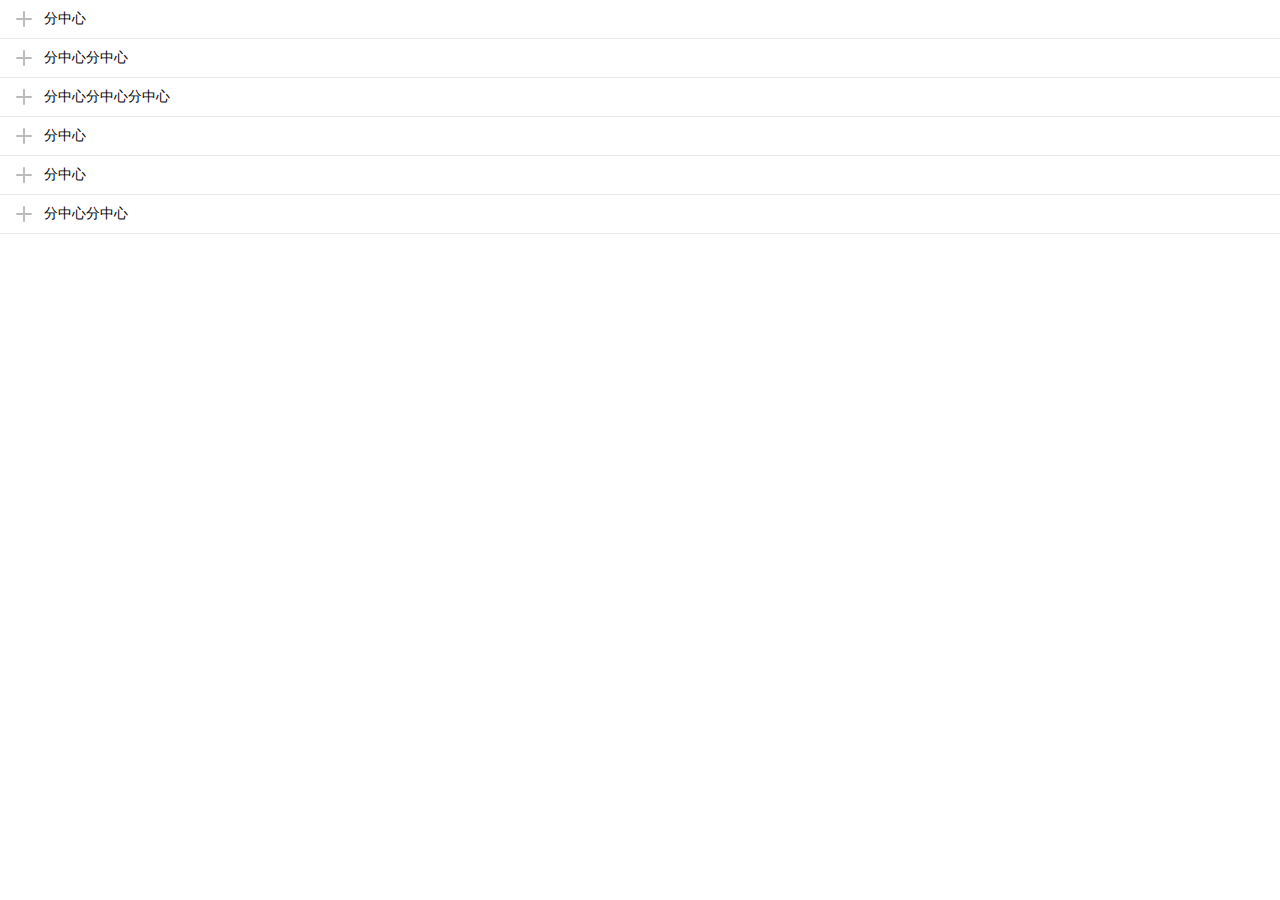
<file: 0826/index.html>
<!DOCTYPE html>
<html lang="en">
<head>
	<meta charset="UTF-8">
	<link rel="stylesheet" type="text/css" href="css/test.css">
	<title>Document</title>
</head>
<body>
	<nav>
        <ul class="exlist">
            <li>分中心
                <div>
                    <span></span>
                    <span></span>
                </div>
            </li>
            <li expansion=false>
                <ul>
                    <li>摄像机</li>
                    <li>摄像机</li>
                    <li>摄像机</li>
                    <li>摄像机</li>
                    <li>摄像机</li>
                    <li>摄像机</li>
                </ul>
            </li>
            <li>分中心分中心
                <div>
                    <span></span>
                    <span></span>
                </div>
            </li>
            <li expansion=false>
                <ul>
                    <li>摄像机</li>
                    <li>摄像机</li>
                    <li>摄像机</li>
                    <li>摄像机</li>
                    <li>摄像机</li>
                </ul>
            </li>
            <li>分中心分中心分中心
                <div>
                    <span></span>
                    <span></span>
                </div>
            </li>
            <li expansion=false>
                <ul>
                    <li>摄像机</li>
                    <li>摄像机</li>
                </ul>
            </li>
            <li>分中心
                <div>
                    <span></span>
                    <span></span>
                </div>
            </li>
            <li expansion=false>
                <ul>
                    <li>摄像机</li>
                    <li>摄像机</li>
                    <li>摄像机</li>
                    <li>摄像机</li>
                    <li>摄像机</li>
                    <li>摄像机</li>
                    <li>摄像机</li>
                    <li>摄像机</li>
                    <li>摄像机</li>
                    <li>摄像机</li>
                    <li>摄像机</li>
                    <li>摄像机</li>
                    <li>摄像机</li>
                    <li>摄像机</li>
                </ul>
            </li>
            <li>分中心
                <div>
                    <span></span>
                    <span></span>
                </div>
            </li>
            <li expansion=false></li>
            <li>分中心分中心
                <div>
                    <span></span>
                    <span></span>
                </div>
            </li>
            <li expansion=false></li>
        </ul>
    </nav>
</body>

<script type="text/javascript" src="js/JQuery/jquery-2.2.3.js"></script>
<script type="text/javascript" src="js/test.js"></script>
</html>
</file>
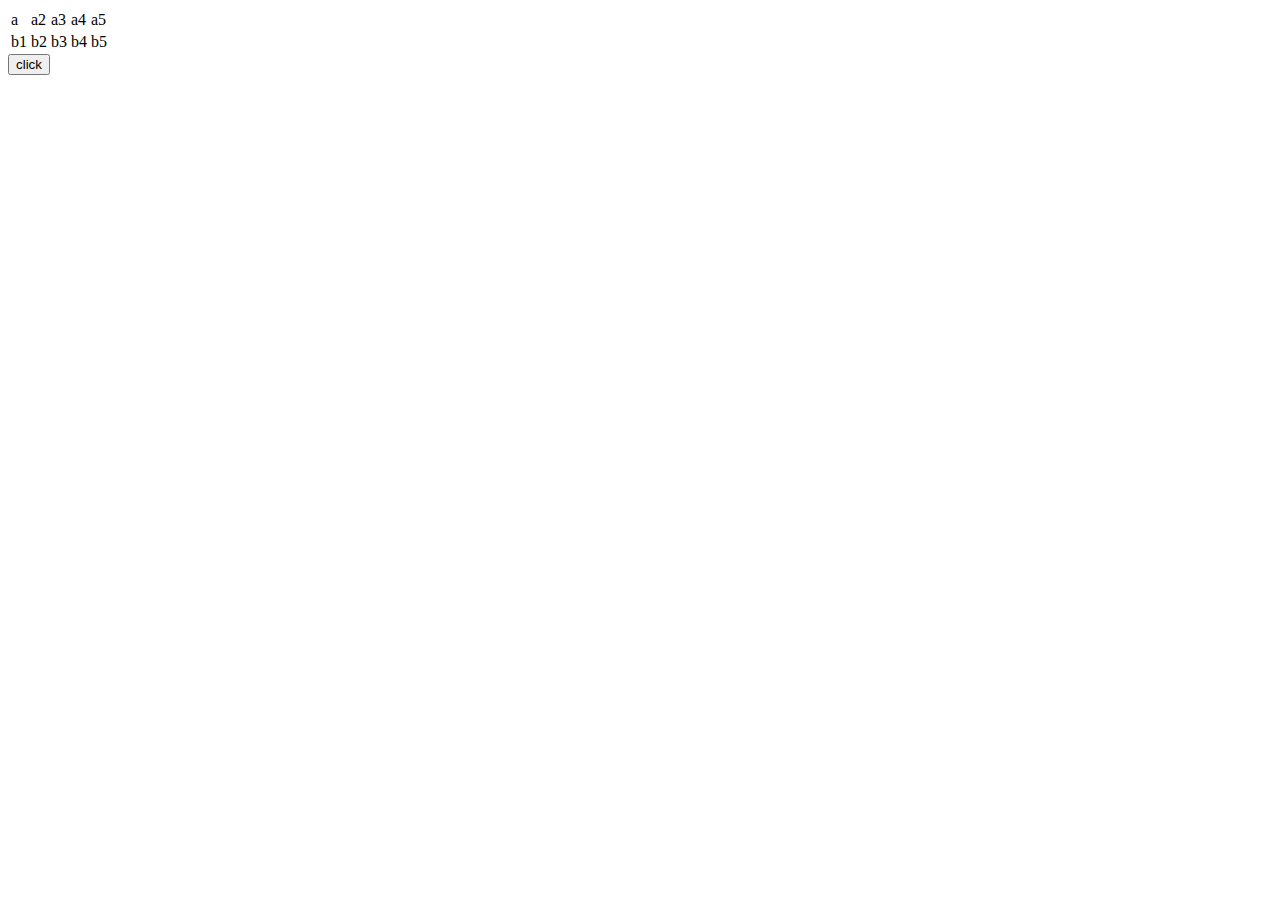
<file: 0907/index.html>
<!DOCTYPE html>
<html lang="en">
<head>
	<meta charset="UTF-8">
	<title>Document</title>
</head>
<body>
	<table id="mytable">
		<tr>
			<td>a</td>
			<td>a2</td>
			<td>a3</td>
			<td>a4</td>
			<td>a5</td>
		</tr>
		<tr>
			<td>b1</td>
			<td>b2</td>
			<td>b3</td>
			<td>b4</td>
			<td>b5</td>
		</tr>
	</table>
	<button onclick="tabletoExcel('mytable');">click</button>
</body>

<script type="text/javascript" src="js/JQuery/jquery-2.2.3.js"></script>
<script type="text/javascript" src="js/test.js"></script>
<script type="text/javascript">
	$(function(){
		// tabletoExcel("mytable");
	});
</script>
</html>
</file>
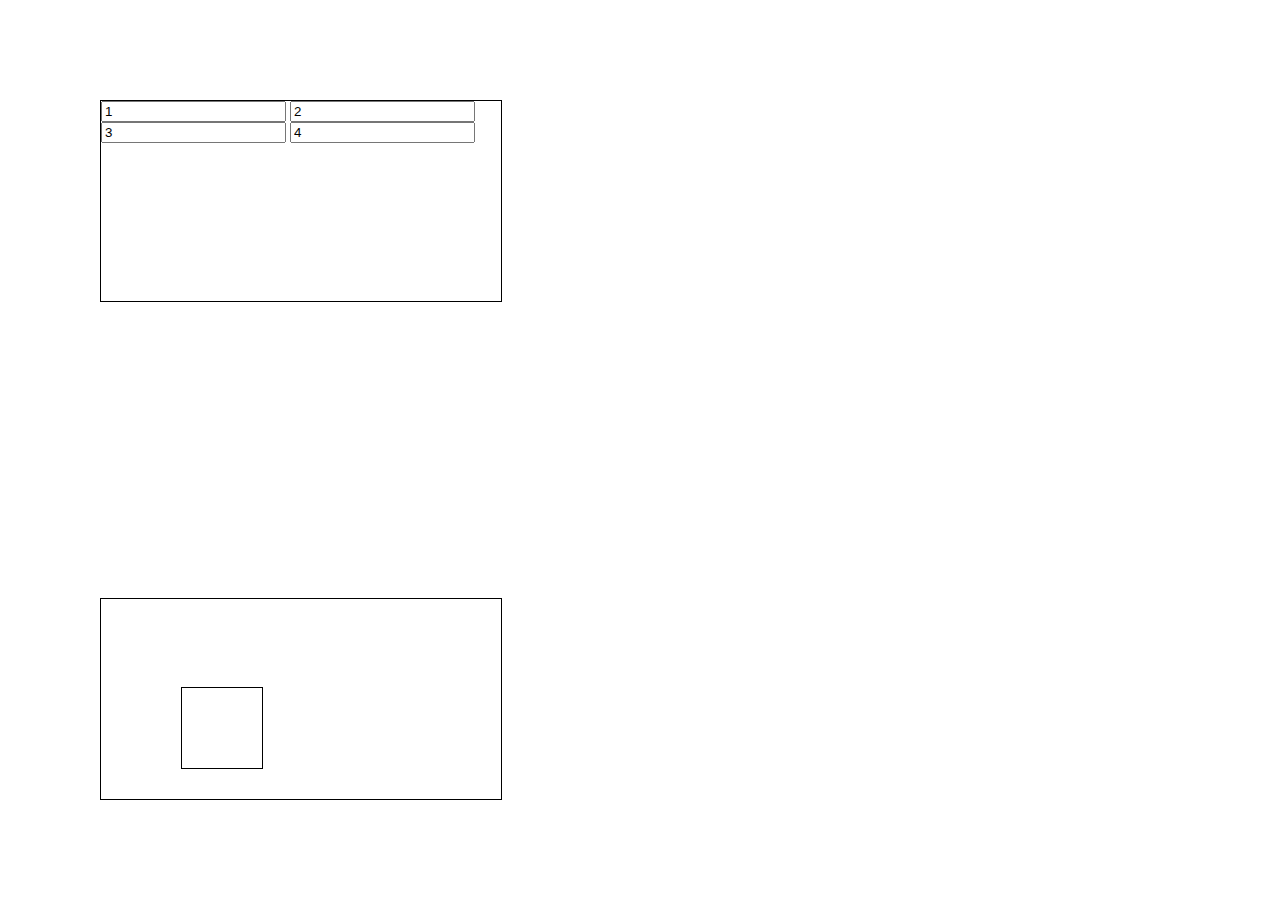
<file: 0823/test0823/index.html>
<!DOCTYPE html>
<html lang="zh">
<head>
	<meta charset="UTF-8">
	<link rel="stylesheet" type="text/css" href="css/test.css">
	<title>Document</title>
</head>
<body>
	<div id="div1" style="left: 100px;">
		<input type="text" value="1" att=false>
		<input type="text" value="2" att=false>
		<input type="text" value="3" att=true>
		<input type="text" value="4" att=false>
	</div>
	<div id="div2" customAttr="scroll">
		<div id="div3"></div>
	</div>
</body>

<script type="text/javascript" src="js/JQuery/jquery-2.2.3.js"></script>
<script type="text/javascript" src="js/Angular/Angular.1.4.6.js"></script>
<script type="text/javascript" src="js/test.js"></script>
</html>
</file>
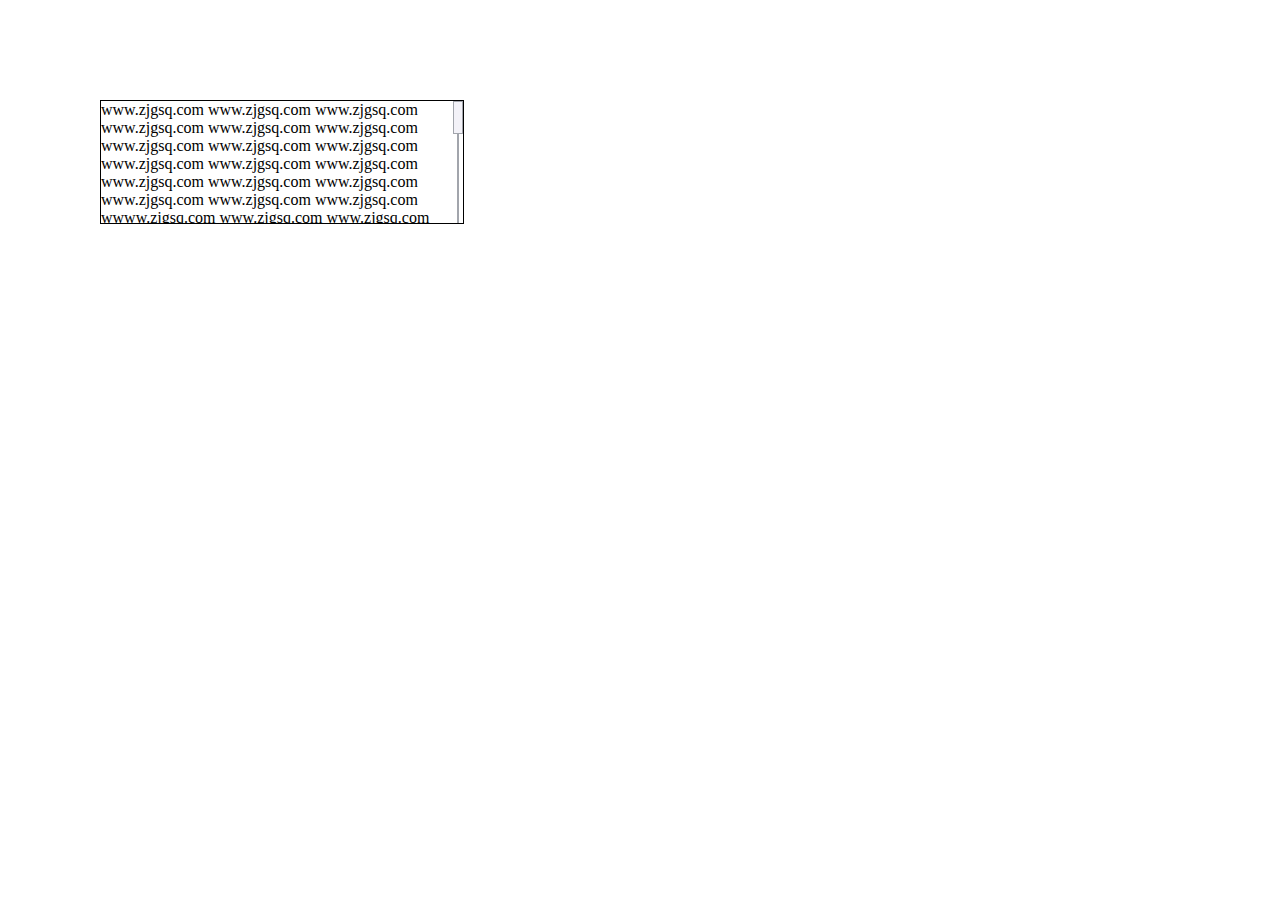
<file: 0825/scrollbar/scrollbar.html>
<!doctype html>
<html>
<head>
<meta charset="utf-8">
<title>无标题文档</title>
<style>
*{margin:0;padding:0;}

.wrap-scroll-bar {
    background: rgba(255,255,255,.9);
    box-shadow: inset 0px 0px 6px #fff;
    height: 100%;
    overflow: hidden;
    position: absolute;
    right: 0px;
    top: 0px;
    width: 10px;
}


.scroll-bar {
    background: #f3f2f8;
    border-radius: 0;
    height: 0px;
    position: absolute;
    right: 0px;
    top: 0px;
    width: 8px;
    z-index: 2;
    border: 1px solid #a2a5ac;
}

.scroll-bar-back {
    background-color: #a2a5ac;
    position: absolute;
    height: 100%;
    width: 2px;
    z-index: 1;
    left: 4px;
}

#cont {
    position: absolute;
    top: 100px;
    left: 100px;
    width: 360px;
    height: 120px;
    border: 1px solid;
}
</style>
</head>

<body>
<div id="wrap">
    <div id="cont" customAttr="scroll">www.zjgsq.com www.zjgsq.com www.zjgsq.com www.zjgsq.com www.zjgsq.com www.zjgsq.com www.zjgsq.com www.zjgsq.com www.zjgsq.com www.zjgsq.com www.zjgsq.com www.zjgsq.com www.zjgsq.com www.zjgsq.com www.zjgsq.com www.zjgsq.com www.zjgsq.com www.zjgsq.com wwww.zjgsq.com www.zjgsq.com www.zjgsq.com www.zjgsq.com www.zjgsq.com www.zjgsq.com www.zjgsq.com www.zjgsq.com www.zjgsq.com www.zjgsq.com www.zjgsq.com www.zjgsq.com www.zjgsq.com www.zjgsq.com www.zjgsq.com www.zjgsq.com www.zjgsq.com www.zjgsq.com wwww.zjgsq.com www.zjgsq.com www.zjgsq.com www.zjgsq.com www.zjgsq.com www.zjgsq.com www.zjgsq.com www.zjgsq.com www.zjgsq.com www.zjgsq.com www.zjgsq.com www.zjgsq.com www.zjgsq.com www.zjgsq.com www.zjgsq.com www.zjgsq.com www.zjgsq.com www.zjgsq.com www.zjgsq.com www.zjgsq.com www.zjgsq.com www.zjgsq.com www.zjgsq.com www.zjgsq.com www.zjgsq.com www.zjgsq.com www.zjgsq.com www.zjgsq.com www.zjgsq.com www.zjgsq.com www.zjgsq.com www.zjgsq.com www.zjgsq.com www.zjgsq.com www.zjgsq.com www.zjgsq.com www.zjgsq.com www.zjgsq.com www.zjgsq.com www.zjgsq.com www.zjgsq.com www.zjgsq.com
    </div>
</div>
<script src="jquery-1.8.2.min.js"></script>
<script>
$(function() {
 //    var $scroll = $('#cont');
 //    var $wrap = $('#wrap');
 //    var $scrollBar = $('.scroll-bar');
 //    var $wrapScrollBar = $('.wrap-scroll-bar');
 //    var $ch = document.getElementById("cont").offsetHeight;
 //    var $wh = document.getElementById("wrap").offsetHeight;
	// console.log($wh);
 //    //设置滚动按钮宽度
 //    $scrollBar.height($wh * $wh / $ch);
 
 //    var $sh = $scrollBar.height();
 //    var disY = 0;
 
 //    //滚动条拖动事件
 //    $scrollBar.mousedown(function(event) {
 //        disX = event.pageY - $(this).position().left;
 //        if (this.setCapture) {
 //            $(this).mousemove(function(event) {
 //                fnChangePos(event.pageY - disY);
 //            });
 //            this.setCapture(); //设置捕获范围
 //            $scrollBar.mouseup(function() {
 //                $(this).unbind('mousemove mouseup');
 //                this.releaseCapture(); //取消捕获范围
 //            });
 //        } else {
 //            $(document).mousemove(function(event) {
 //                fnChangePos(event.pageY - disY);
 //            });
 //            $(document).mouseup(function() {
 //                $(document).unbind('mousemove mouseup');
 //            });
 //        }
 //        return false;
 //    });
 //    function fnChangePos(data) {
 //        if (data < 0) data = 0;
 //        else if (data > ($wh - $sh)) data = $wh - $sh;
 //        $scrollBar.css('top', data);
 //        $scroll.css('top', -($ch - $wh) * data / ($wh - $sh));
 //    }
 
 //    //鼠标在滚动条上点击或滚动滚轮单次移动的距离
 //    var sMoveDis = 9;
 //    //滚动条单击事件注册
 //    $wrapScrollBar.click(function(event) {
 //        var relDisY = event.pageY - $(this).offset().top;
 //        if (relDisY > ($scrollBar.position().top + $sh)) {
 //            fnChangePos($scrollBar.position().top + sMoveDis)
 //        } else if (relDisY < $scrollBar.position().top) {
 //            fnChangePos(($scrollBar.position().top - sMoveDis))
 //        };
 //    });
 //    //阻止事件冒泡
 //    $scrollBar.click(function(event) {
 //        event.stopPropagation();
 //    });
 
 //    //滚动条鼠标滚轮事件注册
 //    if ($wrap[0].addEventListener) {  //for firefox
 //        $wrap[0].addEventListener("DOMMouseScroll", fnMouseWheel);
 //    }
 //    $wrap[0].onmousewheel = fnMouseWheel; // for other browser
     
     
 //    //鼠标滚轮事件处理函数
 //    function fnMouseWheel(e) {
 //        var evt = e || window.event;
 //        var wheelDelta = evt.wheelDelta || evt.detail; //鼠标滚动值，可由此判断鼠标滚动方向
 //        if (wheelDelta == -120 || wheelDelta == 3) fnChangePos($scrollBar.position().top + sMoveDis);
 //        else if (wheelDelta == 120 || wheelDelta == -3) fnChangePos($scrollBar.position().top - sMoveDis);
 //    }

    /**
     * wrap为包裹滚动条和内容的外框的className
     * cont为包裹内容的外框的元素,并需要是绝对定位
     */

    function customFunc() {
        var aDom = $("*");
        var customDoms = [];
        for (var i = 0, l = aDom.length; i < l; i++) {
            var dom = aDom.eq(i);
            if (dom.attr("customAttr")) {
                customDoms.push(dom);
            }
        }

        // 滚动条
        for (var i = 0, l = customDoms.length; i < l; i++) {
            (function (i) {
                var cScroll = customDoms[i];
                if(cScroll.attr("customAttr") === "scroll"){
                    customScroll(cScroll);
                }
            })(i);
        }
    }

    var customScrollFn = {
        createScroll: function(scroll){
            var $scroll = scroll;
            var $parent = $scroll.parent();
            if($parent.prop("tagName") !== "BODY" && $parent.css("position") === "static"){
                $parent.css("position", "relative");
            }
            var $wrap = $("<div>").appendTo($parent);
            $wrap.css({
                "position": $scroll.css("position"),
                "top": $scroll.position().top,
                "left": $scroll.position().left,
                "width": $scroll.outerWidth(),
                "height": $scroll.outerHeight(),
                "margin": $scroll.css("margin"),
                "border": $scroll.css("border")
            });
            var $cloneScroll = $scroll.clone();
            $cloneScroll.css({
                "position": "absolute",
                "top": 0,
                "left": 0,
                "right": "auto",
                "bottom": "auto",
                "margin": 0,
                "height": "auto",
                "border": "none"
            });
            $cloneScroll.appendTo($wrap);
            $scroll.remove();
            return {
                "wrap": $wrap,
                "scroll": $cloneScroll
            };
        },
        createScrollDoms: function(wrap){
            var $wrap = wrap;
            var $wrapScrollBar = $("<div>", { class: "wrap-scroll-bar"}).appendTo($wrap);
            var $scrollBar = $("<div>", { class: "scroll-bar"}).appendTo($wrapScrollBar);
            var $scrollBarBack = $("<div>", { class: "scroll-bar-back"}).appendTo($wrapScrollBar);
            return {
                wrapScrollBar: $wrapScrollBar,
                scrollBar: $scrollBar
            };
        }

    };

    function customScroll(scroll) {
        var $scroll = scroll;
        var doms = customScrollFn.createScroll($scroll);
        var $wrap = doms.wrap;
        $scroll = doms.scroll;

        var scrolls = customScrollFn.createScrollDoms($wrap);
        var $wrapScrollBar = scrolls.wrapScrollBar;
        var $scrollBar = scrolls.scrollBar;

        // var conttop = 0;
        // if ($wrap.find(".wrap-scroll-bar").length > 0 && $wrap.find(".wrap-scroll-bar").css("display") != "none" && resize && resize != "") {
        //     var _sbar_h = parseFloat(($wrap.height() / $scroll.height()) * $wrap.find(".wrap-scroll-bar").eq(0).height());
        //     var _sbar_top = parseFloat(($scroll.offset().top / $scroll.height()) * $wrap.find(".wrap-scroll-bar").eq(0).height() * (-1));
        //     $wrap.find(".scroll-bar").css({
        //         "height": _sbar_h,
        //         "top": _sbar_top
        //     });
        //     if ($scroll.outerHeight() - 4 <= $wrap.height()) { // 相差4px时忽略滚动
        //         $wrap.find(".wrap-scroll-bar").css("display", "none");
        //     }
        //     return;
        // } else {
        //     $scroll.css("top", 0);
        // }
        // if (reset && reset != "") {
        //     $wrap[0].removeEventListener("DOMMouseScroll", fnMouseWheel, false);
        //     $(".wrap-scroll-bar").remove();
        // }
        
        // if ($wrap.find(".wrap-scroll-bar").length > 0) $wrap.find(".wrap-scroll-bar").remove();
        // var $wrapScrollBar = $("<div>", { class: "wrap-scroll-bar" }).appendTo($wrap);
        // var $scrollBar = $("<div>", { class: "scroll-bar" }).appendTo($wrapScrollBar);
        // var $scrollBarBack = $("<div>", { class: "scroll-bar-back" }).appendTo($wrapScrollBar);
        var $ch = $scroll.outerHeight();
        var $wh = $wrap.outerHeight();
        //$wrap[0].removeEventListener("DOMMouseScroll", fnMouseWheel, false);
        // if ($scroll.outerHeight() - 4 <= $wrap.height()) { // 相差4px时忽略滚动
        //     $wrapScrollBar.css("display", "none");
        //     return;
        // }
        $wrapScrollBar.css("display", "block");
        $wrap.css("overflow", "hidden");

        //设置滚动按钮高度
        $scrollBar.height(($wh * $wh / $ch));

        var $sh = $scrollBar.height();
        var disY = 0;
        // if (resize) {
        //     $scroll.css("top", conttop + "px");
        //     $(".scroll-bar").css("top", $(".wrap-scroll-bar").height() * conttop / $ch * (-1) + "px");
        //     conttop = 0;
        // }

        //滚动条拖动事件
        $scrollBar.mousedown(function(event){
            var bbDisY = 0;
            var sbDisY = event.pageY - $scrollBar.offset().top;  // 点击位置跟滚动条顶端的位置
            var wsbDisY = $wrapScrollBar.offset().top;
            disX = event.pageY - $(this).position().left;
            if (this.setCapture) {
                $(this).mousemove(function(event){
                    fnChangePos(event.pageY - disY - wsbDisY - sbDisY);
                });
                this.setCapture(); //设置捕获范围
                $scrollBar.mouseup(function(){
                    $(this).unbind('mousemove mouseup');
                    this.releaseCapture(); //取消捕获范围
                });
            } else {
                $(document).mousemove(function(event){
                    fnChangePos(event.pageY - disY - wsbDisY - sbDisY);
                });
                $(document).mouseup(function(){
                    $(document).unbind('mousemove mouseup');
                });
            }
            return false;
        });
        function fnChangePos(data) {
            if (data < 0) data = 0;
            else if (data > ($wh - $sh)) data = $wh - $sh;
            $scrollBar.css('top', data);
            $scroll.css('top', -($ch - $wh) * data / ($wh - $sh));
        }

        // 鼠标在滚动条上点击或滚动滚轮单次移动的距离
        var sMoveDis = 18;
        // 滚动条单击事件注册
        $wrapScrollBar.click(function(event){
            var relDisY = event.pageY - $(this).offset().top;
            if (relDisY > ($scrollBar.position().top + $sh)) {
                fnChangePos($scrollBar.position().top + sMoveDis)
            } else if (relDisY < $scrollBar.position().top) {
                fnChangePos(($scrollBar.position().top - sMoveDis))
            };
        });
        // 阻止事件冒泡
        $scrollBar.click(function(event){
            event.stopPropagation();
        });

        // 滚动条鼠标滚轮事件注册
        $wrap[0].removeEventListener("DOMMouseScroll", fnMouseWheel, false);
        if ($wrap[0].addEventListener) {      //for firefox
            $wrap[0].addEventListener("DOMMouseScroll", fnMouseWheel, false);
        }
        $wrap[0].onmousewheel = fnMouseWheel; // for other browser


        // 鼠标滚轮事件处理函数
        function fnMouseWheel(e){
            var evt = e || window.event;
            var wheelDelta = evt.wheelDelta || evt.detail; //鼠标滚动值，可由此判断鼠标滚动方向
            if(wheelDelta == -120 || wheelDelta == 3){
                fnChangePos($scrollBar.position().top + sMoveDis);
            } else if(wheelDelta == 120 || wheelDelta == -3){ 
                fnChangePos($scrollBar.position().top - sMoveDis);
            }
        }

        // 滚动块显示处理
        if($sh >= 13){
            $scrollBar.height($sh - 2);
        }
    }
    setTimeout(function(){
        customFunc();
    }, 0);
});
</script>
</body>
</html>
</file>
<file: 0826/css/test.css>
*{padding:0;margin:0;}
ul,li,ol{list-style: none;}

.exlist {
    position: absolute;
    width: 100%;
}

.exlist > li:nth-of-type(odd) {
    border-top: 1px solid #e4e6e7;
    border-bottom: 1px solid #e4e6e7;
    overflow: hidden;
    height: 38px;
    line-height: 38px;
    cursor: pointer;
    text-indent: 44px;
    margin-bottom: 0;
    margin-top: -1px;
    font-size: 14px;
    z-index: 2;
    position: relative;
    background-color: rgba(255,255,255,1);
}

.exlist > li:nth-of-type(odd) div {
    position: absolute;
    left:0;
    top:0;
    width: 100%;
    height: 36px;
}

.exlist > li:nth-of-type(odd) div span {
    position: absolute;
    display: block;
    background-color: #bbb;
    border-radius: 1px;
}

.exlist > li:nth-of-type(odd) div span:first-child {
    width: 16px;
    height:2px;
    top: 18px;
    left:16px;
}

.exlist > li:nth-of-type(odd) div span:last-child {
    width: 2px;
    height: 16px;
    top: 11px;
    left: 23px;
}

.exlist > li:nth-of-type(even) {
    margin: 0;
    z-index: 1;
    position: relative;
}

.exlist > li:nth-of-type(even) ul {
    margin-bottom: 0;
}

.exlist > li:nth-of-type(even) li {
    margin-bottom: 0;
    margin-top: -24px;
    height: 24px;
    line-height: 24px;
    text-indent: 50px;
    font-size: 13px;
}
</file>
<file: 0823/test0823/css/test.css>
#div1 {
	position: absolute;
	width: 400px;
	height: 200px;
	top: 100px;
	border: 1px solid #000;
}

#div2 {
	position: absolute;
	width: 400px;
	height: 200px;
	bottom: 100px;
	left: 100px;
	border: 1px solid #000;
}

#div3 {
	position: absolute;
	width: 80px;
	height: 80px;
	bottom: 30px;
	left: 80px;
	border: 1px solid #000;
}
</file>
